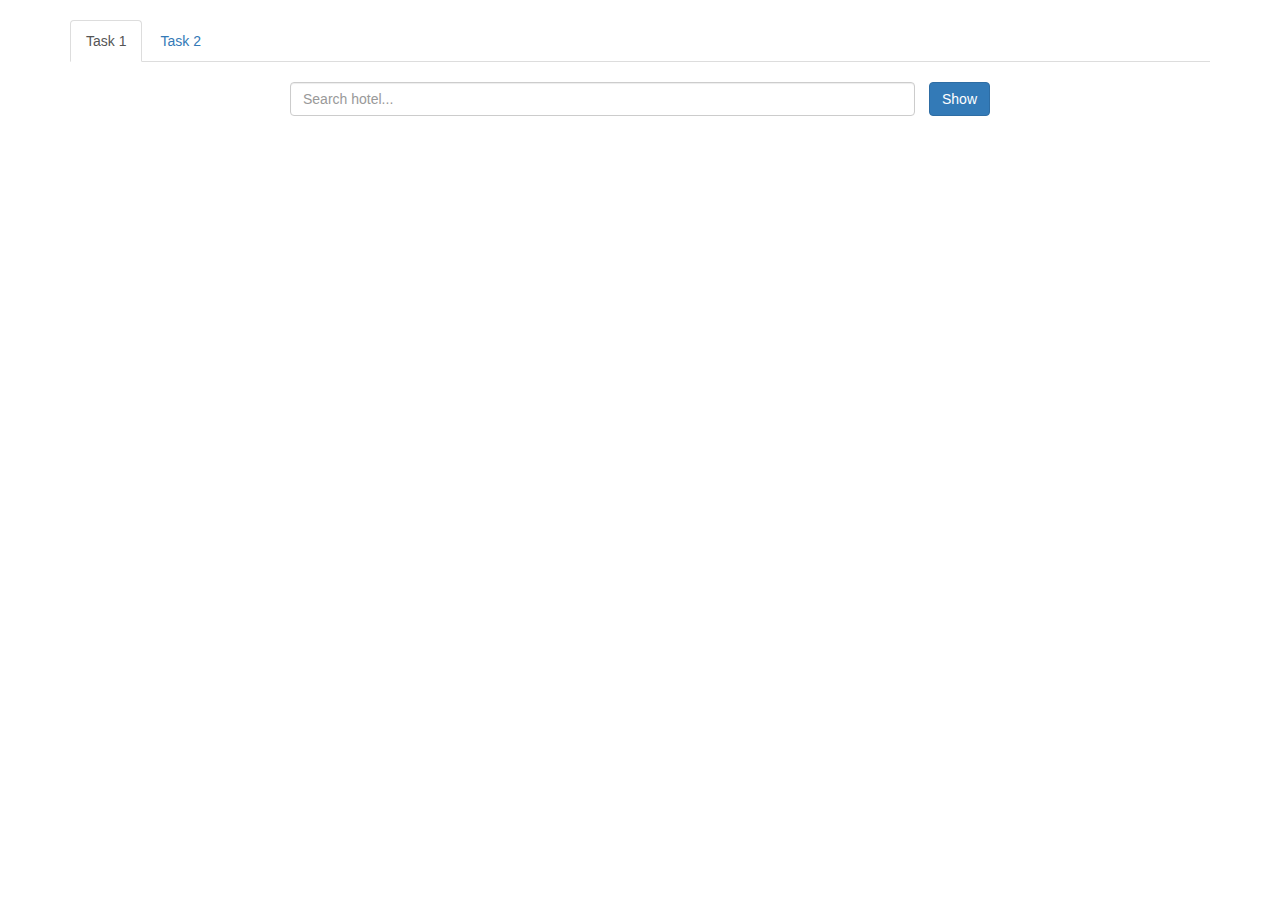
<file: index.html>
<!DOCTYPE html>
<html lang="en" ng-app="app">
<head>
	<meta charset="UTF-8">
	<title>Tasks</title>
	<link rel="stylesheet" href="css/bootstrap.min.css">
	<link rel="stylesheet" href="css/hotel.autocomplete.css">
	<link rel="stylesheet" href="css/custom.selectbox.css">
	<link rel="stylesheet" href="css/main.css">
	<script src="lib/jquery.min.js"></script>
	<script src="lib/angular.min.js"></script>
	<script src="js/custom.selectbox.js"></script>
	<script src="js/hotel.autocomplete.module.js"></script>
	<script src="js/hotel.autocomplete.controller.js"></script>
	<script src="js/hotel.autocomplete.directive.js"></script>
	<script src="js/tabs.module.js"></script>
	<script src="js/tabs.controller.js"></script>
	<script src="js/tabs.directive.js"></script>
	<script src="js/app.module.js"></script>
</head>
<body>
	<div class="container" ng-controller="TabsController as tabsCtrl">
		<tabs></tabs>

		<div ng-show="tabsCtrl.tab == 1">
			<hotel-autocomplete></hotel-autocomplete>
		</div>

		<div ng-show="tabsCtrl.tab == 2">
			<select name="countries" id="countries">
				<option value="Russia">Россия</option>
				<option value="Egypt">Египет</option>
				<option value="Turkey">Турция</option>
				<option value="Vietnam">Вьетнам</option>
				<option value="Israel" disabled>Израиль</option>
				<option value="Indonesia">Индонезия</option>
				<option value="Jordan">Иордания</option>
				<option value="Dominican Republic">Доминикана</option>
				<option value="Cyprus">Кипр</option>
				<option value="China">Китай</option>
				<option value="Cuba" selected>Куба</option>
				<option value="Mauritius">Маврикий</option>
				<option value="Maldives">Мальдивы</option>
				<option value="Morocco">Марокко</option>
				<option value="Mexico">Мексика</option>
				<option value="Thailand">Таиланд</option>
				<option value="Sri Lanka">Шри-Ланка</option>
				<option value="UAE" disabled>ОАЭ</option>
				<option value="Tunisia">Тунис</option>
				<option value="Seychelles" disabled>Сейшелы</option>
				<option value="Montenegro">Черногория</option>
				<option value="Jamaica">Ямайка</option>
			</select>
		</div>
	</div>
</body>
</html>
</file>
<file: css/hotel.autocomplete.css>
.hotel_autocomplete {
	max-width: 700px;
	min-width: 200px;
	width: 700px;
	margin: 20px auto;
}

.hotel_autocomplete_search_input {
	width: calc(100% - 75px);
	float: left;
}

.hotel_autocomplete_hotels {
	width: calc(100% - 75px);
	border: 1px solid #ccc;
	border-radius: 4px;
	float: left;
}

.hotel_autocomplete_hotels li:hover,
.hotel_autocomplete_hotels li.active {
	background-color: rgba(102,175,233,.6);
}

.hotel_autocomplete_hotel {
	padding: 5px 10px 5px 10px;
	cursor: pointer;
}

.hotel_autocomplete_stars {
	padding: 0 10px 0 0;
}

.hotel_autocomplete_stars:before {
	content: "★";
}

.hotel_autocomplete_show_hotel {
	float: right;
}

.hotel_autocomplete_selected_hotel_info {
	width: 100%;
	float: left;
	margin: 10px 0 0 0;
}

.hotel_autocomplete_iso2 {
	float: right;
}
</file>
<file: css/custom.selectbox.css>
.custom_select {
	width: 300px;
	margin: 20px auto;
}

.custom_select,
.custom_select_value {
	-moz-user-select: none;
	-khtml-user-select: none;
	-webkit-user-select: none;
	-ms-user-select:none
	user-select: none;
}

.custom_select_options {
	border: 1px solid #ccc;
	border-radius: 4px;
	list-style: none;
	width: 300px;
	position: absolute;
	margin: 0;
	padding: 0;
}

.custom_select li {
	padding-left: 10px;
	cursor: default;
}

.custom_select:not(.collapsed) .custom_select_value {
	border-bottom: 1px solid #ccc;
}

.custom_select_value {
	border: 1px solid #ccc;
	border-radius: 4px;
	background-color: #fff;
	padding: 0 0 0 10px;
	width: 300px;
	cursor: default;
}

.custom_select_value:focus {
	border: 1px solid rgba(102,175,233,.6);;
}

.custom_select_option {
	margin: 0;
	padding: 0;
}

.custom_select_option.disabled {
	color: gray;
}

.custom_select_option:not(.disabled):hover {
	background-color: rgba(102,175,233,.6);
}

.custom_select .custom_select_option.selected {
	display: block;
	background-color: rgba(102,175,233,.6);
}

.custom_select.collapsed .custom_select_options {
	display: none;
}

.custom_select_triangle:after {
	content: "▼";
	margin: 0 0 0 -17px;
}
</file>
<file: css/main.css>
.container {
	margin-top: 20px;
}
</file>
